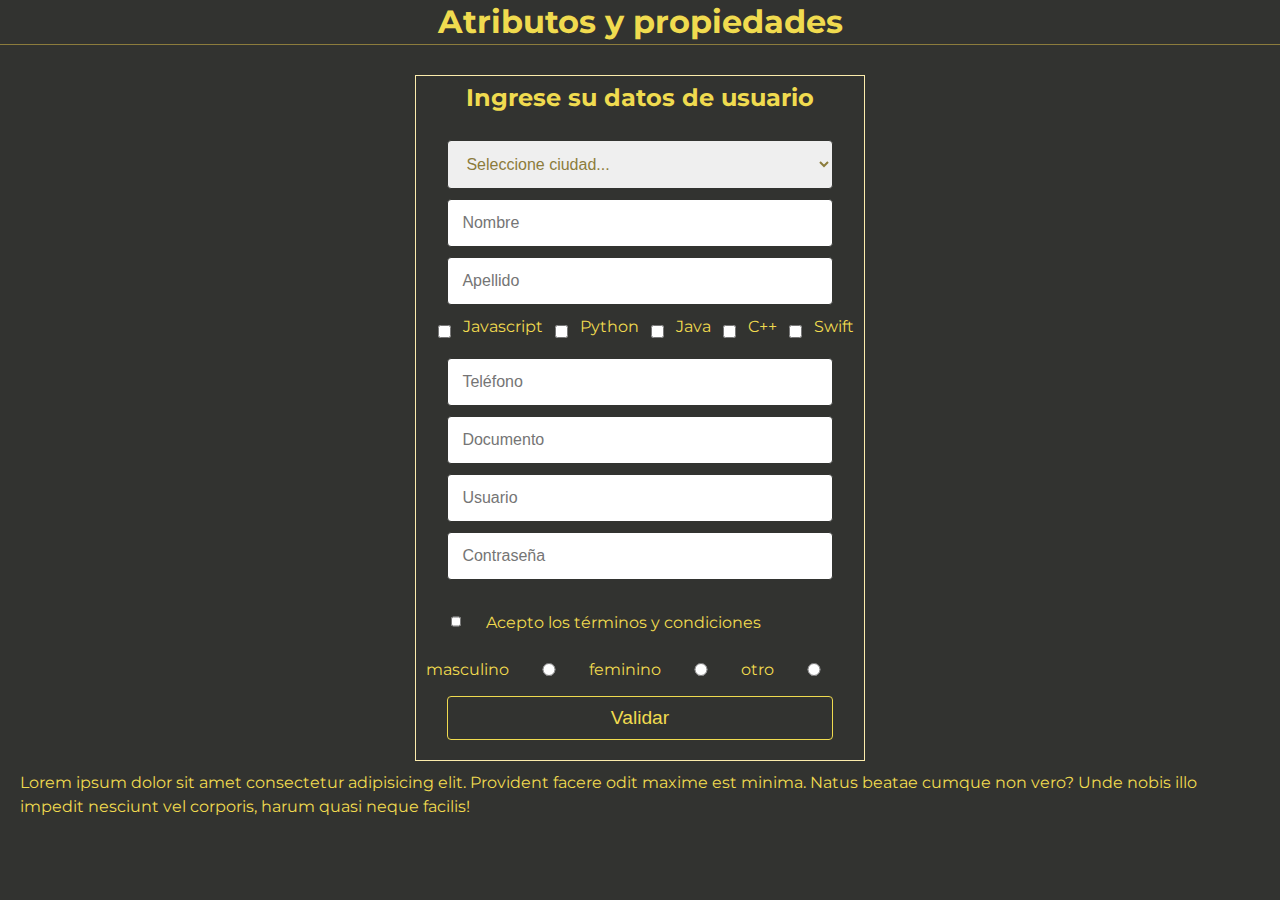
<file: 2_nodos/3_atributos/index.html>
<!DOCTYPE html>
<html lang="en">

<head>
  <meta charset="UTF-8">
  <meta name="viewport" content="width=device-width, initial-scale=1.0">
  <title>Atributos y propiedades</title>
  <link rel="stylesheet" href="style.css">
</head>

<body>
  <header>
    <div class="container">
      <h1>Atributos y propiedades</h1>
    </div>
  </header>
  <main>
    <section>
      <div class="container">
        <div class="card">
          <h2 class="center">Ingrese su datos de usuario</h2>
          <form id="formulario" novalidate>
            <input type="text" id="nombre" placeholder="Nombre" required>
            <input type="text" id="apellido" placeholder="Apellido" required>
            <input type="tel" id="telefono" placeholder="Teléfono" required>
            <input type="number" id="documento" placeholder="Documento" required>
            <input type="text" id="usuario" placeholder="Usuario" required>
            <input type="password" id="contrasena" placeholder="Contraseña" required>
            <button type="submit">Validar</button>
          </form>
        </div>
        Lorem ipsum dolor sit amet consectetur adipisicing elit. Provident facere odit maxime est minima. Natus beatae cumque non vero? Unde nobis illo impedit nesciunt vel corporis, harum quasi neque facilis!
      </div>
    </section>
  </main>
  <script src="app.js" type="module"></script>
</body>

</html>
</file>
<file: 2_nodos/3_atributos/style.css>
@import url("https://fonts.googleapis.com/css2?family=Montserrat:ital,wght@0,100..900;1,100..900&display=swap");

* {
  margin: 0;
  padding: 0;
  box-sizing: border-box;
}

:root {
  --starship: #f0db4f;
  --heavyMetal: #323330;
  --drover: #fcecac;
  --sycamore: #8c7c3c;
  --white: #fff;
  --max-width: 1400px;
  --padding: 10px;
  --margin: 10px;
}

::selection {
  background: var(--sycamore);
}

body {
  background: var(--heavyMetal);
  color: var(--starship);
  line-height: 24px;
  font-size: 16px;
  font-family: "Montserrat", sans-serif;
  height: 100vh;
}

header {
  text-align: center;
  background: var(--heavyMetal);
  color: var(--starship);
  border-bottom: solid 1px var(--sycamore);
  margin-bottom: var(--margin);
}

section {
  padding: var(--padding);
}

a {
  color: var(--starship);
  text-decoration: none;
}

h1,
h2 {
  padding: var(--padding);
}

p {
  font-size: 1rem;
  margin: 0 0 var(--margin);
  color: var(--white);
}

p::first-letter {
  font-size: 1.4rem;
  color: var(--starship);
  font-weight: bold;
}

ul {
  list-style: none;
}

ul.list > li.item {
  cursor: pointer;
}

li.item:hover a {
  color: var(--heavyMetal);
}

.container {
  max-width: var(--max-width);
  margin: 0 auto;
  padding: 0 var(--padding);
}

.card {
  width: 450px;
  border: solid 1px var(--drover);
  margin: var(--margin) auto;
}

.list {
  text-align: center;
  padding: var(--padding);
}

.item {
  border-bottom: solid 1px var(--drover);
  padding: var(--padding);
  transition: 1s;
  font-size: 1.2rem;
}

.item:hover {
  background: var(--drover);
  color: var(--heavyMetal);
}

ul.list > li.item a:visited {
  color: var(--sycamore);
}

.item:last-child {
  border: none;
}

.center {
  text-align: center;
}
form {
  padding: var(--padding);
}

input, select {
  display: block;
  width: 90%;
  padding: calc(var(--padding) + 4px);
  margin: var(--margin) auto;
  border: solid 1px var(--heavyMetal);
  border-radius: 4px;
  outline: none;
  font-size: 1rem;
  color: var(--sycamore);
}

button {
  display: block;
  width: 90%;
  margin: var(--margin) auto;
  padding: var(--padding);
  background: var(--heavyMetal);
  color: var(--starship);
  border: solid 1px var(--starship);
  border-radius: 4px;
  cursor: pointer;
  font-size: 1.2rem;
  transition: 1s;
}

button:hover {
  background: var(--starship);
  color: var(--heavyMetal);
}

.btn {
  display: block;
  width: 90%;
  margin: var(--margin) auto;
  padding: var(--padding);
  background: var(--starship);
  color: var(--heavyMetal);
  border: solid 1px var(--starship);
  border-radius: 4px;
  cursor: pointer;
  font-size: 1.2rem;
  transition: 1s;
  text-align: center;
  font-weight: 500;

}


#masculino, #femenino, #otro{
  display: inline;
  width: 40px;
  margin: 15px;
}

#checkbox{
  width: 10px;
  display: inline;
  margin: 25px;
}

.btn:hover {
  background: var(--heavyMetal);
  color: var(--starship);

}

div.radios{
  display: flex;
  width: inherit;
  flex-direction: row;
  align-items: center;
}

.container-lenguajes{
  display: flex;
}

 .error {
  border: solid 1px red; /* Borde rojo para campos inválidos */
}

.error-message {
  color: red; /* Color del texto del mensaje de error */
  font-size: 0.9rem; /* Tamaño del texto del mensaje de error */
  margin-top: 5px; /* Espaciado superior del mensaje de error */
  display: block; /* Mostrar el mensaje en una línea nueva */
}
</file>
